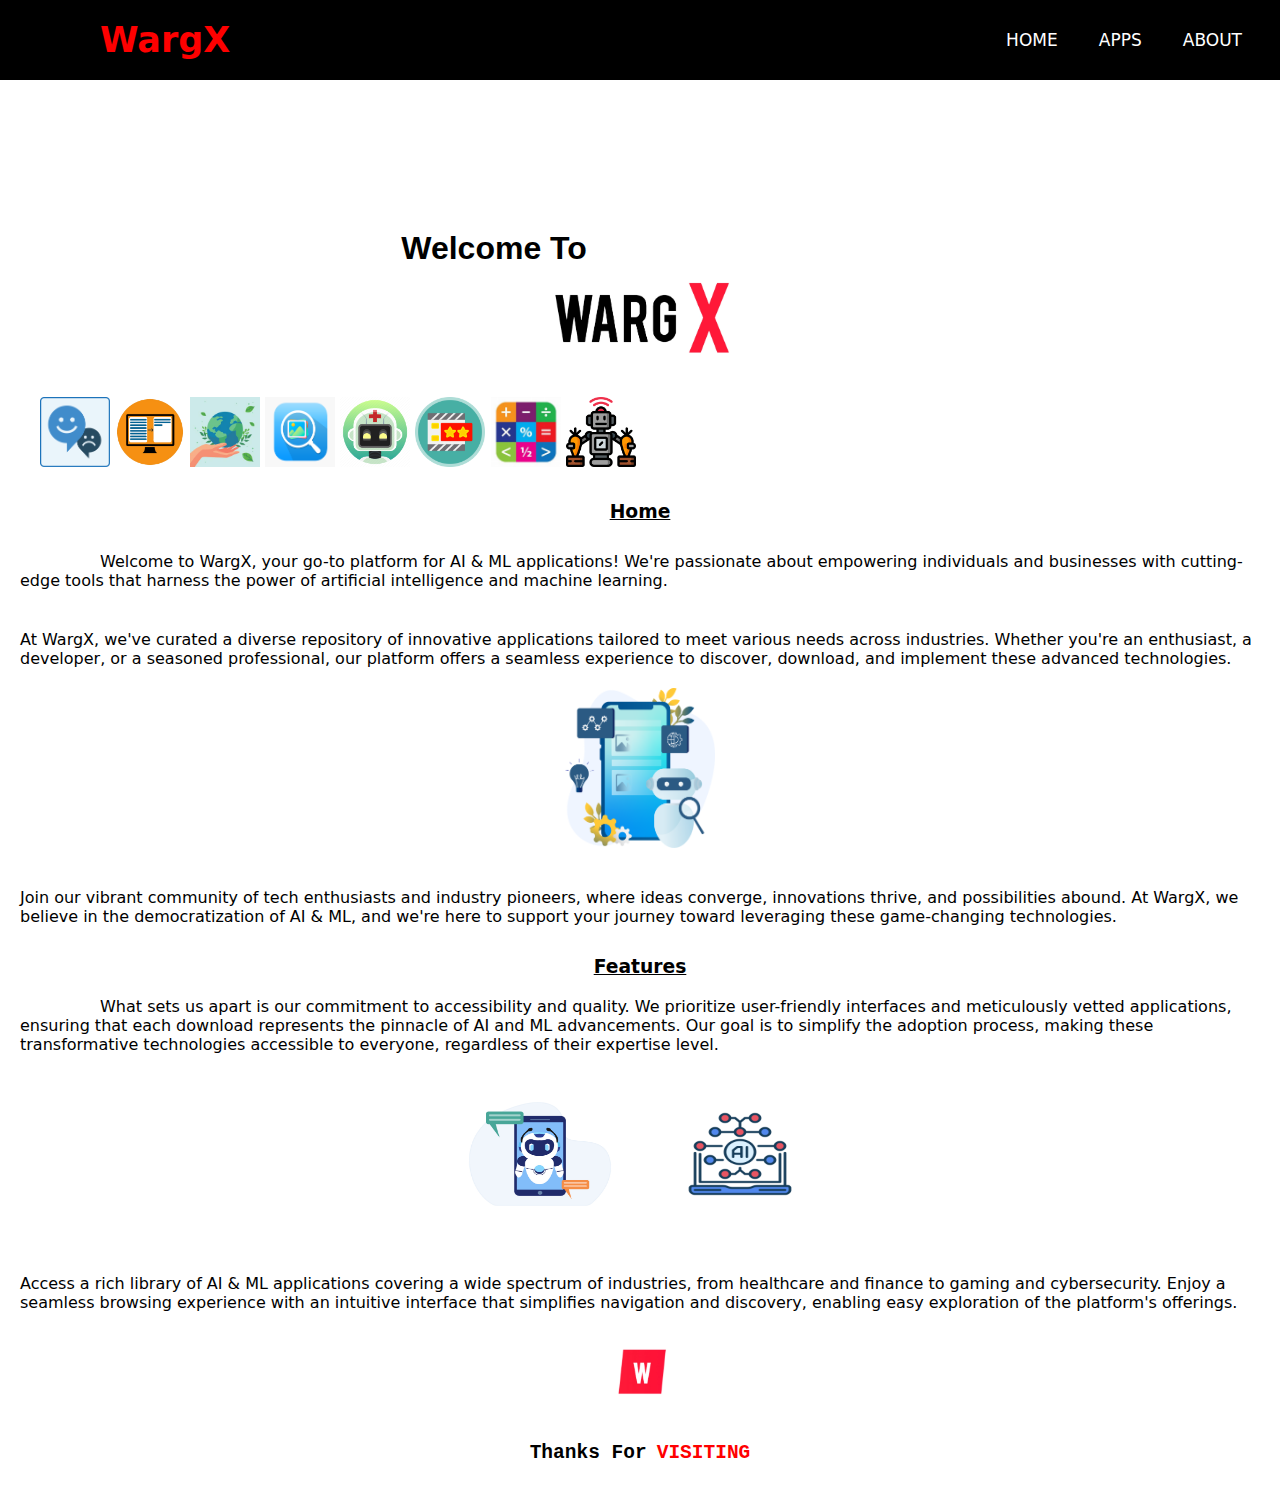
<file: index.html>
<!DOCTYPE html>
<html lang ="en" dir="ltr">
    <head>
        <meta charset ="utf-8">
        <title>WargX</title>
        <meta name="viewport" content="width=device-width, initial-scale=1.0">
        <link rel="stylesheet" href="style.css">
        <link rel="stylesheet" href="https://cdnjs.cloudflare.com/ajax/libs/font-awesome/4.7.0/css/font-awesome.min.css">

        <style>
            .wargXLogo{
                font-family: Arial, sans-serif;
                display: flex;
                justify-content: center;
                align-items: center;  
            
            
            }

            .welcomming{
                font-family: Arial, sans-serif;
                display: flex;
                justify-content: center;
                align-items: center;
                padding-top: 150px;
               

            }

            .thanking{

                font-family:monospace;
                display: flex;
                justify-content: center;
                align-items: center;
                padding: 30px 0 30px 0;

            }

        </style>

    </head>
    <body>
        <nav>
            <input type="checkbox" id="check">
            <label for="check" class="checkBtn">
                <i class="fa fa-car"></i>
            </label>
            <label class="logo">WargX</label>
            <ul>
                <li><a class="active" href="index.html">Home</a></li>
                <li><a href="apps.html">Apps</a></li>
                <li><a href="about.html">About</a></li>
                
            </ul>
        </nav>

        <div class="welcomming">
            <h1>Welcome To</h1>
        </div>
         <div class="wargXLogo">
            <img src="wargX.jpg" alt="wargX" width="200" height="100" style="justify-content: center; display: flex; align-items: center;">
        </div>

        <div style="padding-left: 40px; padding-top: 30px;">

            <img src="sentimentAnalysisLogo.jpg" alt="sentimentAnalysisLogo" width="70" height="70">
            <img src="paraSummarizingSystemLogo.png" alt="paraSummarizingSystemLogo" width="70" height="70">
            <img src="atmosphericAnalystLogo.jpg" alt="atmosphericAnalystLogo" width="70" height="70">
            <img src="imageClassifierLogo.png" alt="imageClassifierLogo" width="70" height="70">
            <img src="medicalReportAnalyzerLogo.png" alt="medicalReportAnalyzerLogo" width="70" height="70">
            <img src="movieReviewLogo.jpg" alt="movieReviewLogo" width="70" height="70">
            <img src="IQTestLogo.jpg" alt="IQTestLogo" width="70" height="70">
            <img src="agricultureAssistantLogo.png" alt="agricultureAssistantLogo" width="70" height="70">
           
           

        </div>

        <h3  style="justify-content: center; display: flex; align-items: center; padding-top: 30px; text-decoration: underline;">Home</h3>

        <p style="text-indent: 80px; padding: 30px 20px 20px 20px;">Welcome to WargX, your go-to platform for AI & ML applications!
             We're passionate about empowering individuals and businesses with cutting-edge tools that 
             harness the power of artificial intelligence and machine learning.
        </p>

        <p style="padding: 20px 20px 0 20px;">At WargX, we've curated a diverse repository of innovative applications tailored to meet various needs across industries.
             Whether you're an enthusiast, a developer, or a seasoned professional,
             our platform offers a seamless experience to discover, download, 
             and implement these advanced technologies.</p>

             <div class="wargXLogo">
                <img src="wargXLogo1.png" alt="wargXLogo1" width="150" height="200" style="padding: 20px 0 20px 0;justify-content: center; display: flex; align-items: center;">
            </div>
    

        <p style="padding: 20px 20px 0 20px;">Join our vibrant community of tech enthusiasts and industry pioneers, where ideas converge,
             innovations thrive, and possibilities abound. At WargX, 
            we believe in the democratization of AI & ML, and we're
             here to support your journey toward leveraging these game-changing technologies.</p>

        <h3 style="justify-content: center; display: flex; align-items: center; padding-top: 30px; text-decoration: underline;">Features</h3>
       
        <p style="padding: 20px 20px 0 20px; text-indent: 80px;">What sets us apart is our commitment to accessibility and quality.
             We prioritize user-friendly interfaces and meticulously vetted applications,
              ensuring that each download represents the pinnacle of AI and ML advancements.
             Our goal is to simplify the adoption process,
              making these transformative technologies accessible to everyone,
              regardless of their expertise level.</p>

        <div class="wargXLogo">
            
            <img src="wargXLogo4.jpg" alt="wargXLogo4" width="200" height="150" style="padding: 20px 0 20px 0;justify-content: center; display: flex; align-items: center;">
            <img src="wargXLogo2.jpg" alt="wargXLogo2" width="200" height="200" style="padding: 20px 0 20px 0;justify-content: center; display: flex; align-items: center;">
    
        </div>

        <p style="padding: 20px 20px 0 20px;">Access a rich library of AI & ML applications covering a wide spectrum of industries,
             from healthcare and finance to gaming and cybersecurity. Enjoy a seamless browsing experience with an intuitive
             interface that simplifies navigation and discovery, enabling easy exploration of the platform's offerings.</p>

        <div class="wargXLogo">
                <img src="wlogo.jpg" alt="wlogo" width="80" height="100" style="padding: 20px 0 0 0;justify-content: center; display: flex; align-items: center;">
        </div>

        <div class="thanking">
                <h2>Thanks For</h2><h2 style="color: red; text-indent: 10px;">VISITING</h2>
        </div>
    </body>


</html>
</file>
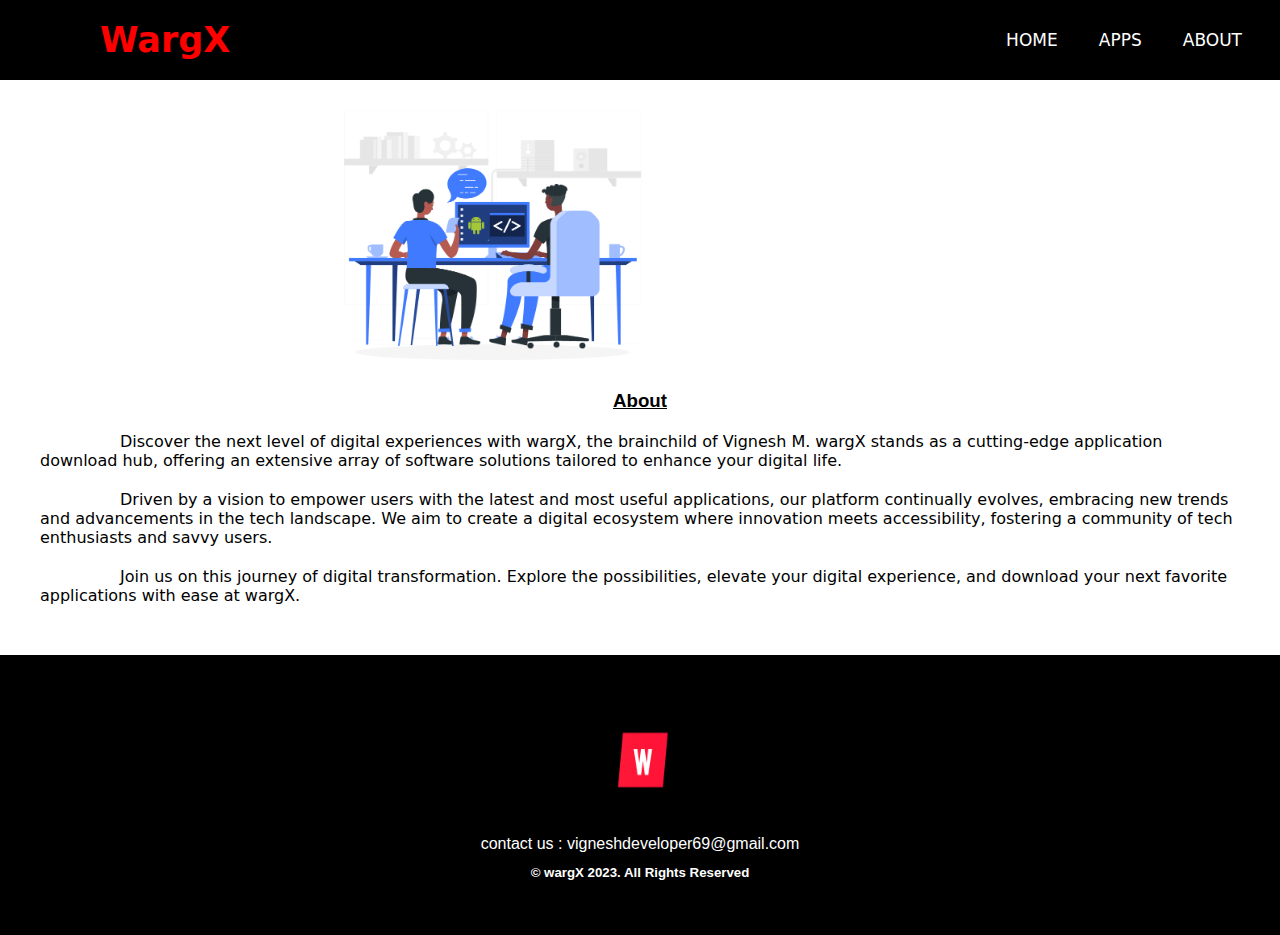
<file: about.html>
<!DOCTYPE html>
<html lang ="en" dir="ltr">
    <head>
        <meta charset ="utf-8">
        <title>WargX</title>
        <meta name="viewport" content="width=device-width, initial-scale=1.0">
        <link rel="stylesheet" href="style.css">
        <link rel="stylesheet" href="https://cdnjs.cloudflare.com/ajax/libs/font-awesome/4.7.0/css/font-awesome.min.css">

        <style>

            .wargXLogo{
                font-family: Arial, sans-serif;
                display: flex;
                justify-content: center;
                align-items: center;  
                background-color: black;
                margin-top: 50px;
                padding: 30px;
                padding-bottom: 120px;
                position: relative;
                
            
            }

            div {
                font-family: Arial, sans-serif;
                display: flex;
                justify-content: center;
                align-items: center;
                text-decoration: underline;
                padding-top: 30px;
                margin: 0;
                
            }

        </style>

    </head>
    <body>
        <nav>
            <input type="checkbox" id="check">
            <label for="check" class="checkBtn">
                <i class="fa fa-car"></i>
            </label>
            <label class="logo">WargX</label>
            <ul>
                <li><a href="index.html">Home</a></li>
                <li><a href="apps.html">Apps</a></li>
                <li><a class="active" href="about.html">About</a></li>
                
            </ul>
        </nav>

        <div>
            <img src="aboutX.png" alt="aboutX" width="300px" height="250px">
        </div>
        <div>
            <h3>About</h3>
        </div>

        <p style="padding: 20px 40px 0 40px; text-indent: 80px;">Discover the next level of digital experiences with wargX,
             the brainchild of Vignesh M. wargX stands as a cutting-edge application download hub,
             offering an extensive array of software solutions tailored to enhance your digital life.</p>

             <p style="padding: 20px 40px 0 40px; text-indent: 80px;">Driven by a vision to empower users with the latest and most useful
                 applications, our platform continually evolves, embracing new trends and advancements in the tech landscape.
                  We aim to create a digital ecosystem where innovation meets accessibility,
                   fostering a community of tech enthusiasts and savvy users.</p>

                   <p style="padding: 20px 40px 0 40px; text-indent: 80px;">Join us on this journey of digital transformation.
                     Explore the possibilities, elevate your digital experience,
                     and download your next favorite applications with ease at wargX.</p>


                 <div class="wargXLogo">
                    <img src="wlogob.jpg" alt="wlogob" width="100" height="130" style="padding: 20px 0 0 0; display: block;">
                    <p style="margin-top: 80px; color: white; position: absolute; top: 100px;">contact us : vigneshdeveloper69@gmail.com</p>
                    <h5 style="margin-top: 110px; color: white; position: absolute; top: 100px;">&copy; wargX 2023. All Rights Reserved</h5>
                  </div>
                  

    </body>
</html>
</file>
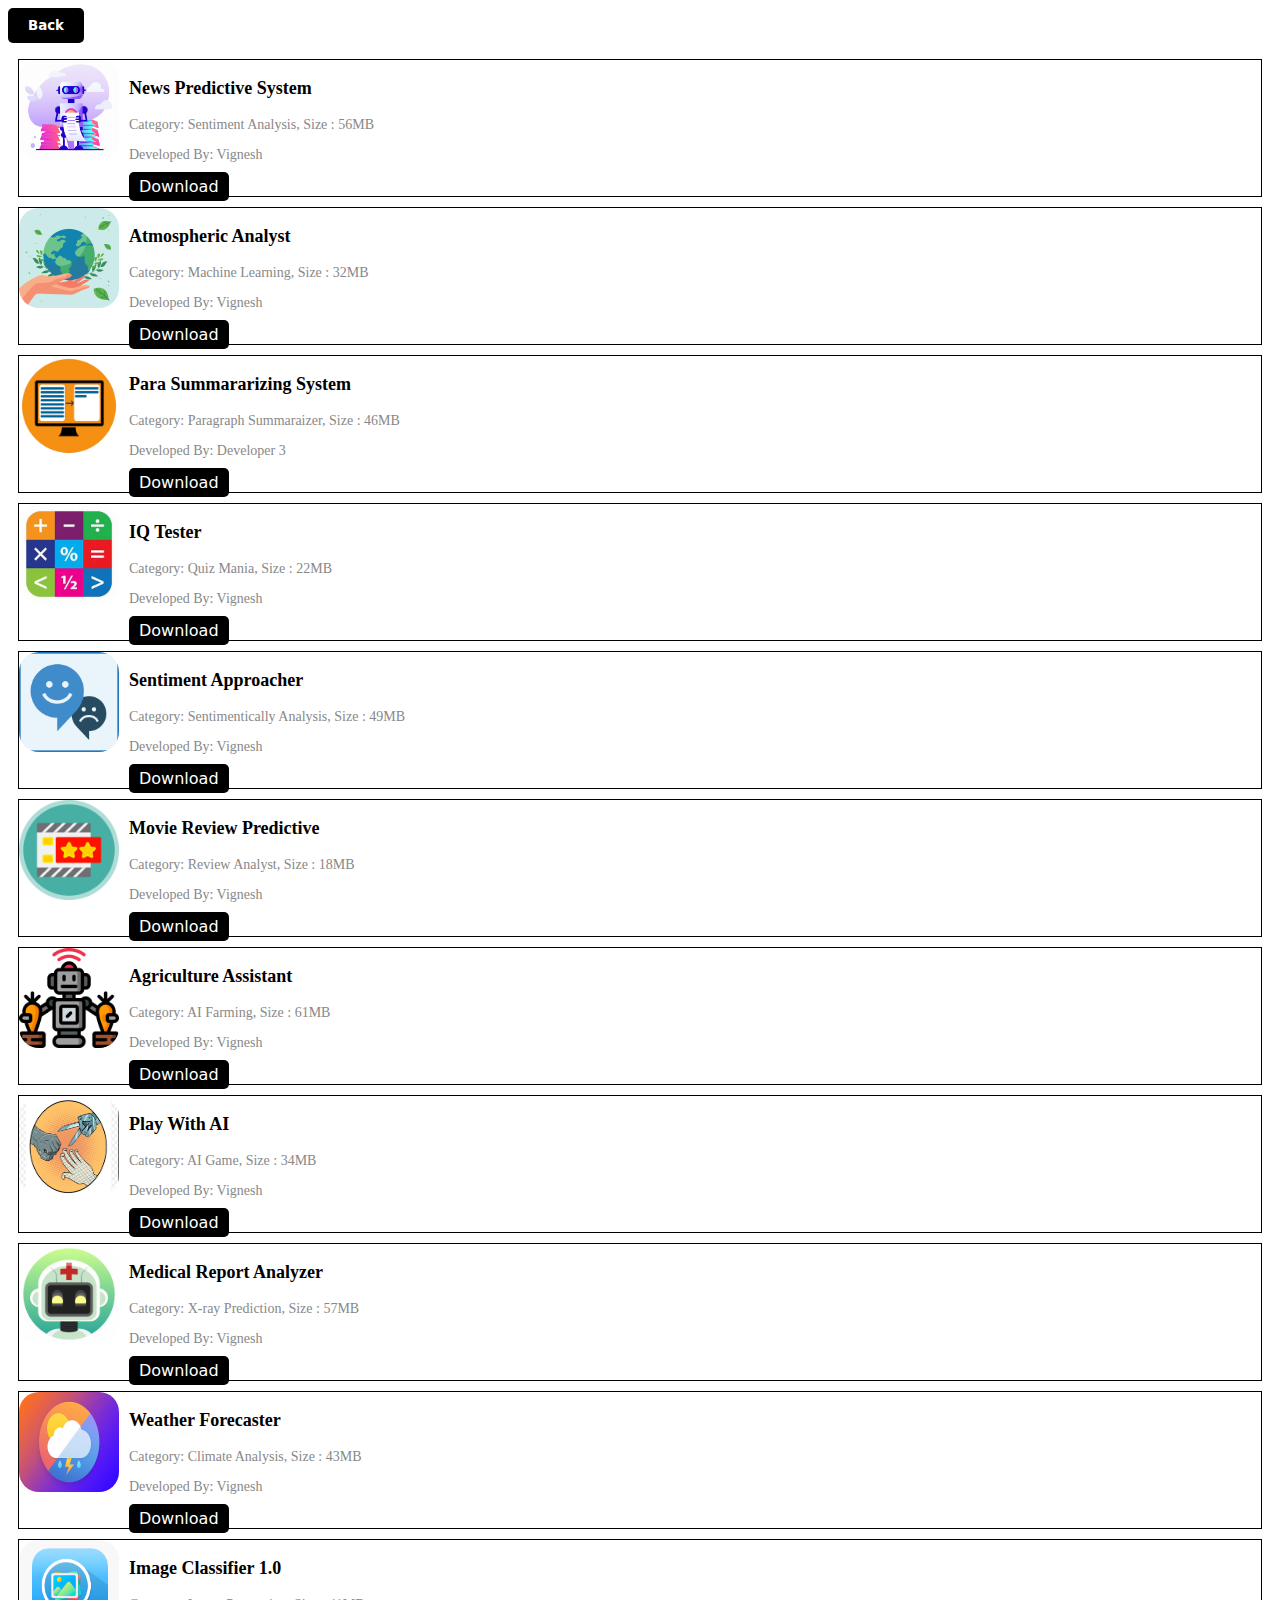
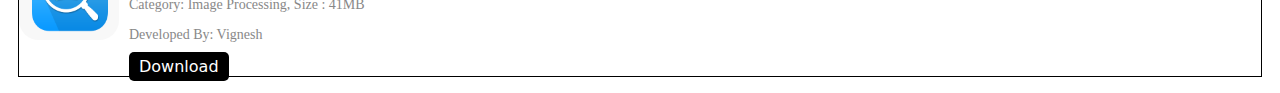
<file: apps.html>
<!DOCTYPE html>
<html>

<head>
    <meta charset ="utf-8">
    <title>WargX</title>
    <meta name="viewport" content="width=device-width, initial-scale=1.0">
    <style>
       
        .app-list {
            list-style: none;
            padding: 0;
        }

        .app-list-item {
            display: flex;
            flex-wrap: wrap;
            border: 1px solid #000000;
            margin: 10px;
            box-shadow: #000000;
        }

        .app-image {
            width: 100px;
            height: 100px;
            margin-right: 10px;
            border-radius: 20px;
        }

        .app-details {
            flex-grow: 1;
        }

        .app-name {
            font-size: 18px;
            font-weight: bold;
        }

        .app-category, .app-developed-by {
            font-size: 14px;
            color: #888;
        }

        .download-link {
            text-decoration: none;
            background-color: #000000;
            color: #fff;
            padding: 5px 10px;
            border-radius: 5px;
            font-size: 16px;
            font-family: system-ui, -apple-system, BlinkMacSystemFont, 'Segoe UI', Roboto, Oxygen, Ubuntu, Cantarell, 'Open Sans', 'Helvetica Neue', sans-serif;
        }

        /* Responsive design */
        @media (max-width: 768px) {
            .app-list-item {
                flex-direction: column;
                align-items: center;
            }

            .app-image {
                width: 80%;
                height: auto;
                margin-right: 0;
                margin-bottom: 10px;
            }

            .app-details {
                text-align: center;
            }
        }

        button {
            font-weight: bold;
            background-color: #000000;
            color: #fff;
            text-shadow: 2px 2px 3px rgba(0, 0, 0, 0.3);
            padding: 10px 20px;
            border: none;
            border-radius: 5px;
            font-family: system-ui, -apple-system, BlinkMacSystemFont, 'Segoe UI', Roboto, Oxygen, Ubuntu, Cantarell, 'Open Sans', 'Helvetica Neue', sans-serif;
        }
        }

    </style>
</head>

    <body>
        <a href="index.html">
            <button>Back</button>
        </a>
        <ul class="app-list">
            <li class="app-list-item">
                <img class="app-image" src="npsLogo.png" alt="App 1">
                <div class="app-details">
                    <h3 class="app-name">News Predictive System</h3>
                    <p class="app-category">Category: Sentiment Analysis, Size : 56MB</p>
                    <p class="app-developed-by">Developed By: Vignesh</p>
                    <a class="download-link" href="#">Download</a>
                </div>
            </li>
            <!-- Repeat this list item structure for the other apps -->
            <li class="app-list-item">
                <img class="app-image" src="atmosphericAnalystLogo.jpg" alt="App 2">
                <div class="app-details">
                    <h3 class="app-name">Atmospheric Analyst</h3>
                    <p class="app-category">Category: Machine Learning, Size : 32MB</p>
                    <p class="app-developed-by">Developed By: Vignesh</p>
                    <a class="download-link" href="#">Download</a>
                </div>
            </li>
            <!-- Repeat for the other apps -->
            <li class="app-list-item">
                <img class="app-image" src="paraSummarizingSystemLogo.png" alt="App 3">
                <div class="app-details">
                    <h3 class="app-name">Para Summararizing System</h3>
                    <p class="app-category">Category: Paragraph Summaraizer, Size : 46MB</p>
                    <p class="app-developed-by">Developed By: Developer 3</p>
                    <a class="download-link" href="#">Download</a>
                </div>
            </li>

            <li class="app-list-item">
                <img class="app-image" src="IQTestLogo.jpg" alt="App 4">
                <div class="app-details">
                    <h3 class="app-name">IQ Tester</h3>
                    <p class="app-category">Category: Quiz Mania, Size : 22MB</p>
                    <p class="app-developed-by">Developed By: Vignesh</p>
                    <a class="download-link" href="#">Download</a>
                </div>
            </li>

            <li class="app-list-item">
                <img class="app-image" src="sentimentAnalysisLogo.jpg" alt="App 5">
                <div class="app-details">
                    <h3 class="app-name">Sentiment Approacher</h3>
                    <p class="app-category">Category: Sentimentically Analysis, Size : 49MB</p>
                    <p class="app-developed-by">Developed By: Vignesh</p>
                    <a class="download-link" href="#">Download</a>
                </div>
            </li>

            <li class="app-list-item">
                <img class="app-image" src="movieReviewLogo.jpg" alt="App 6">
                <div class="app-details">
                    <h3 class="app-name">Movie Review Predictive</h3>
                    <p class="app-category">Category: Review Analyst, Size : 18MB</p>
                    <p class="app-developed-by">Developed By: Vignesh</p>
                    <a class="download-link" href="#" download="ImageClassifier.apk">Download</a>
                </div>
            </li>

            <li class="app-list-item">
                <img class="app-image" src="agricultureAssistantLogo.png" alt="App 7">
                <div class="app-details">
                    <h3 class="app-name">Agriculture Assistant</h3>
                    <p class="app-category">Category: AI Farming, Size : 61MB</p>
                    <p class="app-developed-by">Developed By: Vignesh</p>
                    <a class="download-link" href="#">Download</a>
                </div>
            </li>

            <li class="app-list-item">
                <img class="app-image" src="playWithAILogo.png" alt="App 8">
                <div class="app-details">
                    <h3 class="app-name">Play With AI</h3>
                    <p class="app-category">Category: AI Game, Size : 34MB</p>
                    <p class="app-developed-by">Developed By: Vignesh</p>
                    <a class="download-link" href="#">Download</a>
                </div>
            </li>

            <li class="app-list-item">
                <img class="app-image" src="medicalReportAnalyzerLogo.png" alt="App 9">
                <div class="app-details">
                    <h3 class="app-name">Medical Report Analyzer</h3>
                    <p class="app-category">Category: X-ray Prediction, Size : 57MB</p>
                    <p class="app-developed-by">Developed By: Vignesh</p>
                    <a class="download-link" href="#">Download</a>
                </div>
            </li>

            <li class="app-list-item">
                <img class="app-image" src="weatherForecasterLogo.png" alt="App 10">
                <div class="app-details">
                    <h3 class="app-name">Weather Forecaster</h3>
                    <p class="app-category">Category: Climate Analysis, Size : 43MB</p>
                    <p class="app-developed-by">Developed By: Vignesh</p>
                    <a class="download-link" href="#">Download</a>
                </div>
            </li>

            <li class="app-list-item">
                <img class="app-image" src="imageClassifierLogo.png" alt="App 11">
                <div class="app-details">
                    <h3 class="app-name">Image Classifier 1.0</h3>
                    <p class="app-category">Category: Image Processing, Size : 41MB</p>
                    <p class="app-developed-by">Developed By: Vignesh</p>
                    <a class="download-link" href="https://github.com/Vigneshdeveloper69/wargingWeb/releases/download/myApps/ImageClassifier.apk">Download</a>
                </div>
            </li>
        </ul>
    </body>
</html>
</file>
<file: style.css>
*{
    padding: 0;
    margin: 0;
    text-decoration: none;
    list-style: none;
    box-sizing: border-box;
}

body{
    font-family: system-ui, -apple-system, BlinkMacSystemFont, 'Segoe UI', Roboto, Oxygen, Ubuntu, Cantarell, 'Open Sans', 'Helvetica Neue', sans-serif
}

nav{
    background: #000000;
    height: 80px;
    width: 100%;
}

label.logo{
    color: #FE0000;
    font-size: 35px;
    line-height: 80px;
    padding: 0 100px;
    font-weight: bold;
}

nav ul{
    float: right;
    margin-right: 20px;
}

nav ul li{
    display: inline-block;
    line-height: 80px;
    margin: 0 5px;
}

nav ul li a{
    color: white;
    font-size: 17px;
    padding: 7px 13px;
    border-radius: 3px;
    text-transform: uppercase;
}
 a.active, a:hover{
    background: #d52626
    transition: .5s;
 }

 .checkBtn{
    font-size: 30px;
    color: white;
    float: right;
    line-height: 80px;
    margin-right: 40px;
    cursor: pointer;
    display: none;
   
 }

 #check{
    display: none;
 }

 @media (max-width: 953px){
    label.logo{
        font-size: 35px;
        padding-left: 30px;
    }
    nav ul li a{
        font-size: 16px;
    }
 }

 @media (max-width: 858px){
    

    .checkBtn{
        display: block;
    }
    ul{
        position: absolute;
        width: 100%;
        height: 100vh;
        background: #393a3d;
        top: 80px;
        left: -100%;
        text-align: center;
        transition: all .5s;
        overflow: hidden;
    
    }

    nav ul li{
        display: block;
        margin: 50px 0;
        line-height: 30px;
    }

    nav ul li a{
        font-size: 20px;
    }

    a:hover, a.active{
        background: none;
        color: #d52626;
    }

    #check:checked ~ ul {
        left: 0;
    }

    #check:checked + .checkBtn {
        transform: rotate(90deg);
    }

}
</file>
